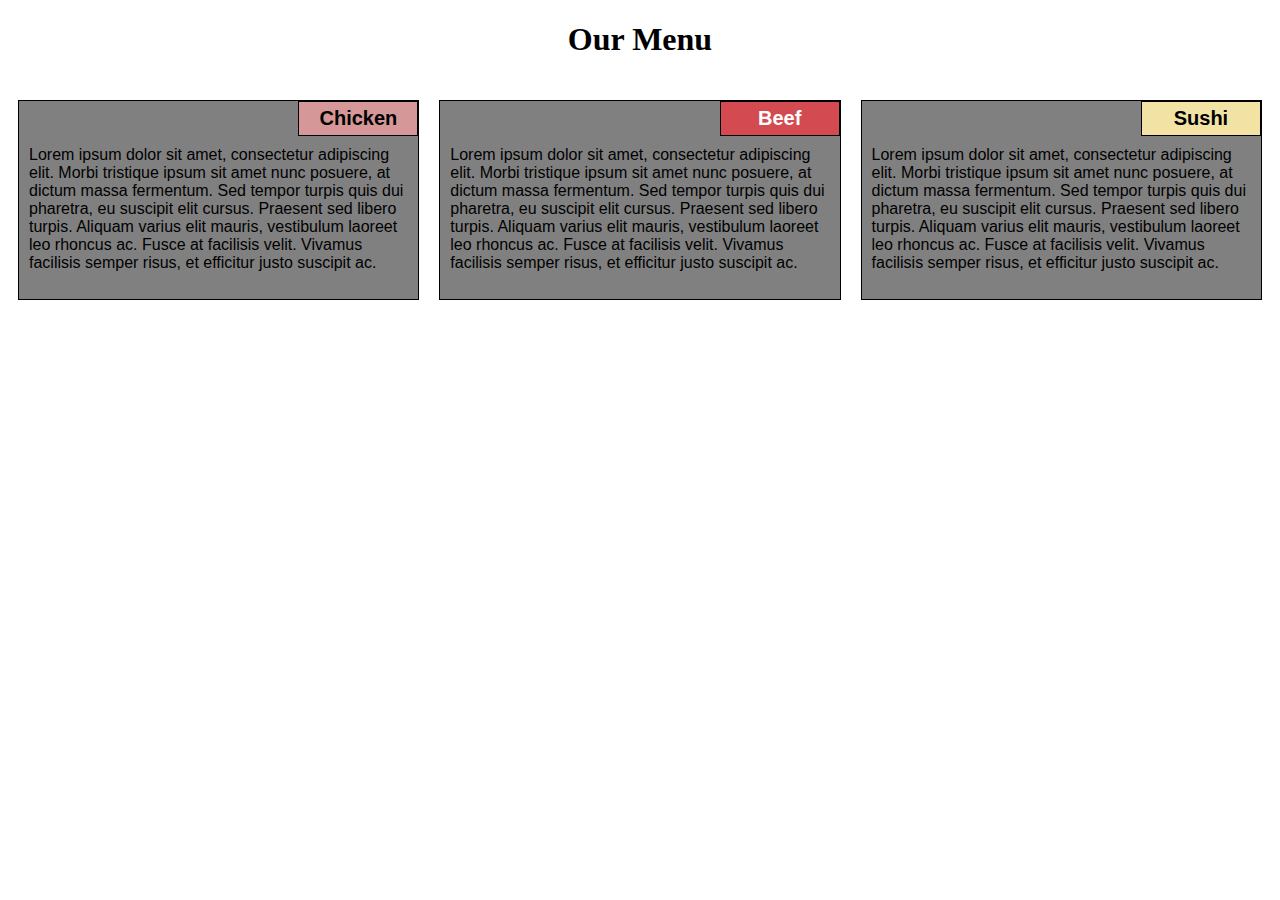
<file: newassignment2.html>
<!DOCTYPE html>
<html>
<head>
	<meta charset="utf-8">

	<meta name="viewport" content="width=device-width, initial-scale=1">

	<link rel="stylesheet" type="text/css" href="newassignment2.css">
	<title>Assignment Solution for Module 2 </title>
</head>
<body>
	<h1>Our Menu</h1>
	<div class="row">
	<div class="container col-lg-4 col-md-6 col-sm-12">
		<section>
		<div id="chicken">
			Chicken
		</div>
		<p>
			Lorem ipsum dolor sit amet, consectetur adipiscing elit. Morbi tristique ipsum sit amet nunc posuere, at dictum massa fermentum. Sed tempor turpis quis dui pharetra, eu suscipit elit cursus. Praesent sed libero turpis. Aliquam varius elit mauris, vestibulum laoreet leo rhoncus ac. Fusce at facilisis velit. Vivamus facilisis semper risus, et efficitur justo suscipit ac. 
		</p>
		</section>
	</div>
	<div class="container col-lg-4 col-md-6 col-sm-12">
		<section>
		<div id="beef">
			Beef
		</div>
		<p>
			Lorem ipsum dolor sit amet, consectetur adipiscing elit. Morbi tristique ipsum sit amet nunc posuere, at dictum massa fermentum. Sed tempor turpis quis dui pharetra, eu suscipit elit cursus. Praesent sed libero turpis. Aliquam varius elit mauris, vestibulum laoreet leo rhoncus ac. Fusce at facilisis velit. Vivamus facilisis semper risus, et efficitur justo suscipit ac. 
		</p>
		</section>
	</div>
	<div class="container col-lg-4 col-md-12 col-sm-12">
		<section>
		<div id="sushi">
			Sushi
		</div>
		<p>
			Lorem ipsum dolor sit amet, consectetur adipiscing elit. Morbi tristique ipsum sit amet nunc posuere, at dictum massa fermentum. Sed tempor turpis quis dui pharetra, eu suscipit elit cursus. Praesent sed libero turpis. Aliquam varius elit mauris, vestibulum laoreet leo rhoncus ac. Fusce at facilisis velit. Vivamus facilisis semper risus, et efficitur justo suscipit ac. 
		</p>
		</section>
	</div>
	</div>
</body>
</html>
</file>
<file: newassignment2.css>
* {
	box-sizing: border-box;
}

h1 {
	font-family: Brushstroke, fantasy;
	color: #000000;
	text-align: center;
}

body {

	background-color: white;

}

p {
	padding: 10px;
	margin: 0;
}

.container {
	border: none;
	margin-left: auto;
	margin-right: auto;
	margin-top: 10px;
	margin-bottom: 10px;
	padding: 10px;
}

section {
	border:	1px solid black;
	background-color: #808080;
	width: 100%;
	height: 200px;
	font-family: Helvetica;
	color: black;
	position: relative;
	overflow: auto;
}

#chicken {
	border: 1px solid black;
	text-align: center;
	width: 30%;
	margin-left: 70%;
	font-family: Georgia,sans-serif;
	font-weight: bold;
	font-size: 125%;
	margin-bottom: 0;
	margin-top: 0;
	padding: 5px;
	background-color: #d59797 ;
}

#beef {
	border: 1px solid black;
	text-align: center;
	width: 30%;
	margin-left: 70%;
	font-family: Georgia,sans-serif;
	font-weight: bold;
	font-size: 125%;
	margin-bottom: 0;
	margin-top: 0;
	padding: 5px;
	background-color: #d34b50;
        textcolor: white;
        color: white;
}

#sushi {
	border: 1px solid black;
	text-align: center;
	width: 30%;
	margin-left: 70%;
	font-family: Georgia,sans-serif;
	font-weight: bold;
	font-size: 125%;
	margin-bottom: 0;
	margin-top: 0;
	background-color: #f2e2a4;
	textcolor: black;
        color: black;
	padding: 5px;
}

.row {
	width: 100%;
}

/* Desktop view */

@media (min-width: 992px) {
  .col-lg-1, .col-lg-2, .col-lg-3, .col-lg-4, .col-lg-5, .col-lg-6, .col-lg-7, .col-lg-8, .col-lg-9, .col-lg-10, .col-lg-11, .col-lg-12 {
    float: left;
  }

  .col-lg-1 {
    width: 8.33%;
  }
  .col-lg-2 {
    width: 16.66%;
  }
  .col-lg-3 {
    width: 25%;
  }
  .col-lg-4 {
    width: 33.33%;
  }
  .col-lg-5 {
    width: 41.66%;
  }
  .col-lg-6 {
    width: 50%;
  }
  .col-lg-7 {
    width: 58.33%;
  }
  .col-lg-8 {
    width: 66.66%;
  }
  .col-lg-9 {
    width: 74.99%;
  }
  .col-lg-10 {
    width: 83.33%;
  }
  .col-lg-11 {
    width: 91.66%;
  }
  .col-lg-12 {
    width: 100%;
  }

}


@media (min-width: 768px) and (max-width: 991px) {
  .col-md-1, .col-md-2, .col-md-3, .col-md-4, .col-md-5, .col-md-6, .col-md-7, .col-md-8, .col-md-9, .col-md-10, .col-md-11, .col-md-12 {
    float: left;
  }

  .col-md-1 {
    width: 8.33%;
  }
  .col-md-2 {
    width: 16.66%;
  }
  .col-md-3 {
    width: 25%;
  }
  .col-md-4 {
    width: 33.33%;
  }
  .col-md-5 {
    width: 41.66%;
  }
  .col-md-6 {
    width: 50%;
  }
  .col-md-7 {
    width: 58.33%;
  }
  .col-md-8 {
    width: 66.66%;
  }
  .col-md-9 {
    width: 74.99%;
  }
  .col-md-10 {
    width: 83.33%;
  }
  .col-md-11 {
    width: 91.66%;
  }
  .col-md-12 {
    width: 100%;
  }
}

@media (max-width: 768px) {
  .col-sm-1, .col-sm-2, .col-sm-3, .col-sm-4, .col-sm-5, .col-sm-6, .col-sm-7, .col-sm-8, .col-sm-9, .col-sm-10, .col-sm-11, .col-sm-12 {
 	float: left;
  }

  .col-sm-1 {
    width: 8.33%;
  }
  .col-sm-2 {
    width: 16.66%;
  }
  .col-sm-3 {
    width: 25%;
  }
  .col-sm-4 {
    width: 33.33%;
  }
  .col-sm-5 {
    width: 41.66%;
  }
  .col-sm-6 {
    width: 50%;
  }
  .col-sm-7 {
    width: 58.33%;
  }
  .col-sm-8 {
    width: 66.66%;
  }
  .col-sm-9 {
    width: 74.99%;
  }
  .col-sm-10 {
    width: 83.33%;
  }
  .col-sm-11 {
    width: 91.66%;
  }
  .col-sm-12 {
    width: 100%;
  }
}
</file>
